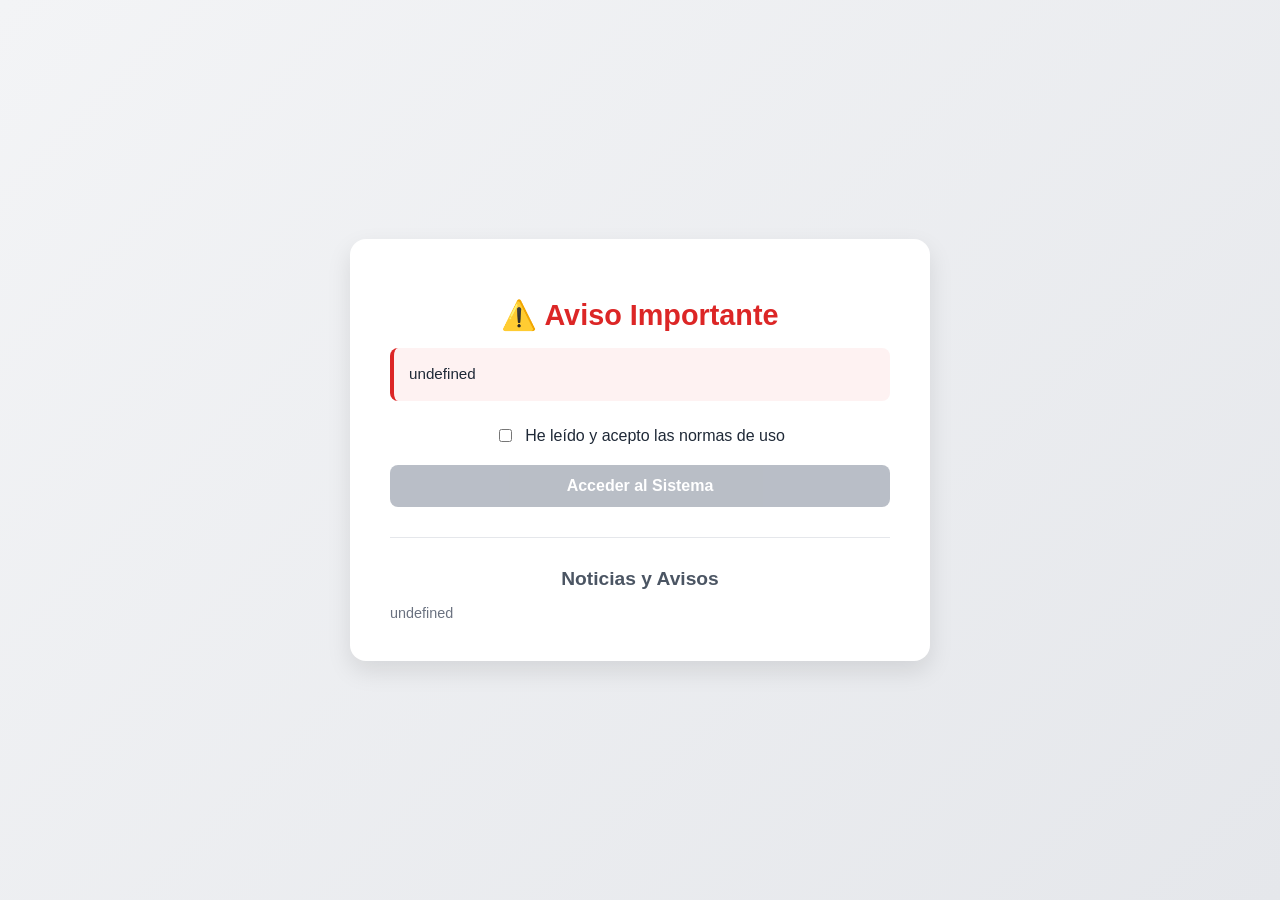
<file: index.html>
<!DOCTYPE html>
<html lang="es">
<head>
<meta charset="UTF-8">
<title>Control</title>

<script>
const accepted = localStorage.getItem("accepted");

if (accepted) {
    window.location.replace("https://www.google.com");
} else {
    window.location.replace("bloqueo.html");
}
</script>

</head>
<body></body>
</html>
</file>
<file: style.css>
:root {
    --primary-color: #2563eb;
    --danger-color: #dc2626;
    --bg-gradient: linear-gradient(135deg, #f3f4f6 0%, #e5e7eb 100%);
    --text-main: #1f2937;
}

body {
    margin: 0;
    padding: 0;
    font-family: 'Segoe UI', Roboto, Helvetica, Arial, sans-serif;
    background: var(--bg-gradient);
    color: var(--text-main);
    display: flex;
    justify-content: center;
    align-items: center;
    min-height: 100vh;
}

.container {
    background: white;
    padding: 2.5rem;
    border-radius: 16px;
    box-shadow: 0 10px 25px rgba(0,0,0,0.1);
    max-width: 500px;
    width: 90%;
    text-align: center;
}

h1 {
    color: var(--danger-color);
    font-size: 1.8rem;
    margin-bottom: 1rem;
    display: flex;
    align-items: center;
    justify-content: center;
    gap: 10px;
}

#texto {
    background: #fef2f2;
    border-left: 4px solid var(--danger-color);
    padding: 15px;
    border-radius: 8px;
    margin-bottom: 25px;
    text-align: left;
    font-size: 0.95rem;
    line-height: 1.5;
}

.checkbox-group {
    display: flex;
    align-items: center;
    justify-content: center;
    gap: 10px;
    margin-bottom: 20px;
    cursor: pointer;
    font-weight: 500;
}

button {
    background: var(--primary-color);
    color: white;
    border: none;
    padding: 12px 30px;
    font-size: 1rem;
    font-weight: 600;
    border-radius: 8px;
    cursor: pointer;
    transition: all 0.3s ease;
    width: 100%;
}

button:hover:not(:disabled) {
    background: #1d4ed8;
    transform: translateY(-1px);
}

button:disabled {
    background: #9ca3af;
    cursor: not-allowed;
    opacity: 0.7;
}

hr {
    margin: 30px 0;
    border: 0;
    border-top: 1px solid #e5e7eb;
}

h2 {
    font-size: 1.2rem;
    color: #4b5563;
    margin-bottom: 15px;
}

#noticias {
    text-align: left;
    font-size: 0.9rem;
    color: #6b7280;
}

#noticias ul {
    padding-left: 20px;
}
</file>
